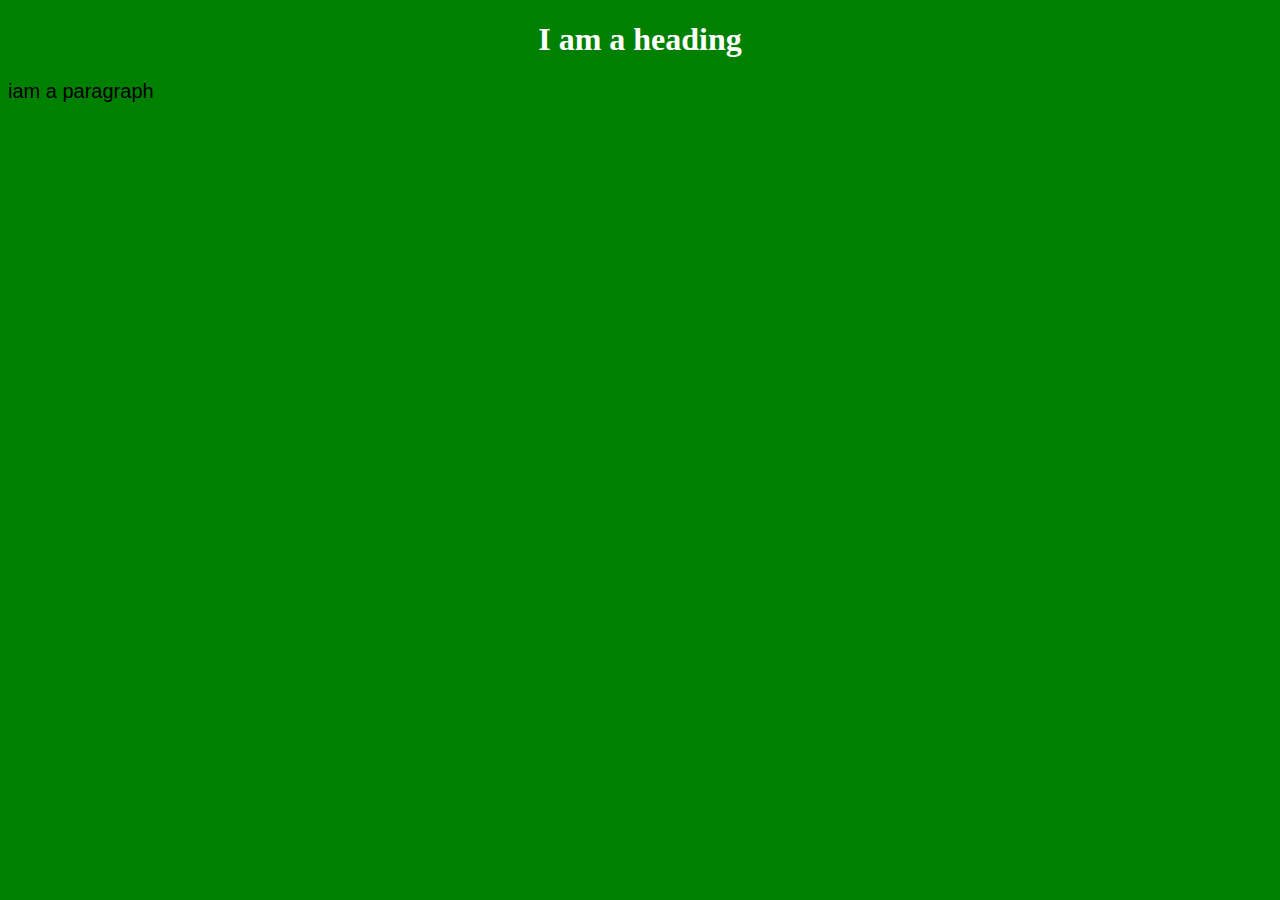
<file: exercise1.html>
<!DOCTYPE html>
<html lang="en">
<head>
    <meta charset="UTF-8">
    <meta name="viewport" content="width=device-width, initial-scale=1.0">
    <title>Exercise 1</title>
    <link rel="stylesheet" href="style1.css">
</head>
<body>
    <h1>I am a heading</h1>
    <p> iam a paragraph</p>
</body>
</html>
</file>
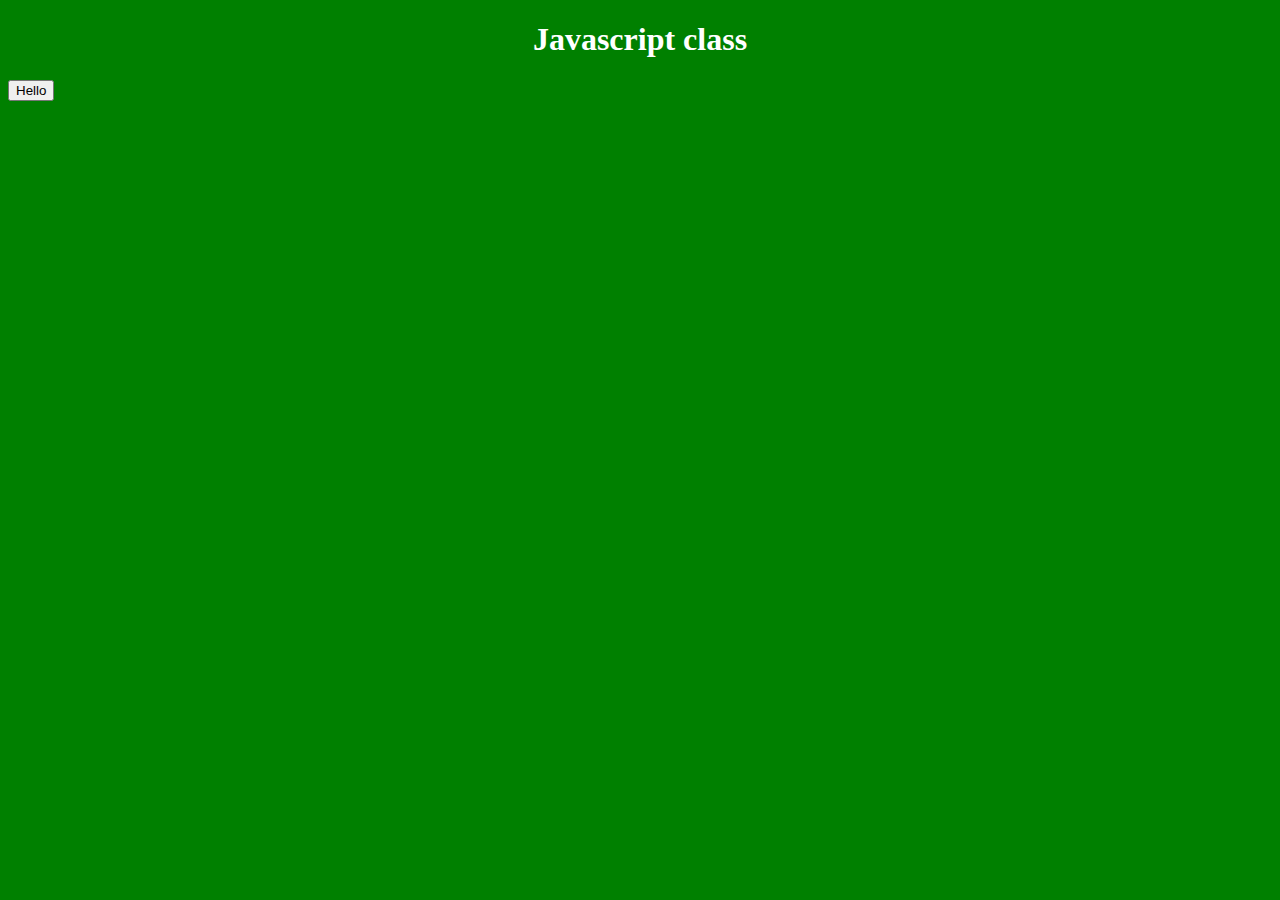
<file: xercise2.html>
<!DOCTYPE html>
<html lang="en">
<head>
    <meta charset="UTF-8">
    <meta name="viewport" content="width=device-width, initial-scale=1.0">
    <title>Document</title>
    <link rel="stylesheet" href="style1.css">
</head>
<body>
    <h1>Javascript class</h1>
    <button id="test" onclick="document.getElementById('test').innerHTML='Welcome'">Hello
</body>
</html>
</file>
<file: style1.css>
body {
    background-color: #008000;
}

h1 {
    color: white;
    text-align: center;
}

p {
    font-family: Verdana, Geneva, Tahoma, sans-serif;
    font-size: 20px;
}
</file>
